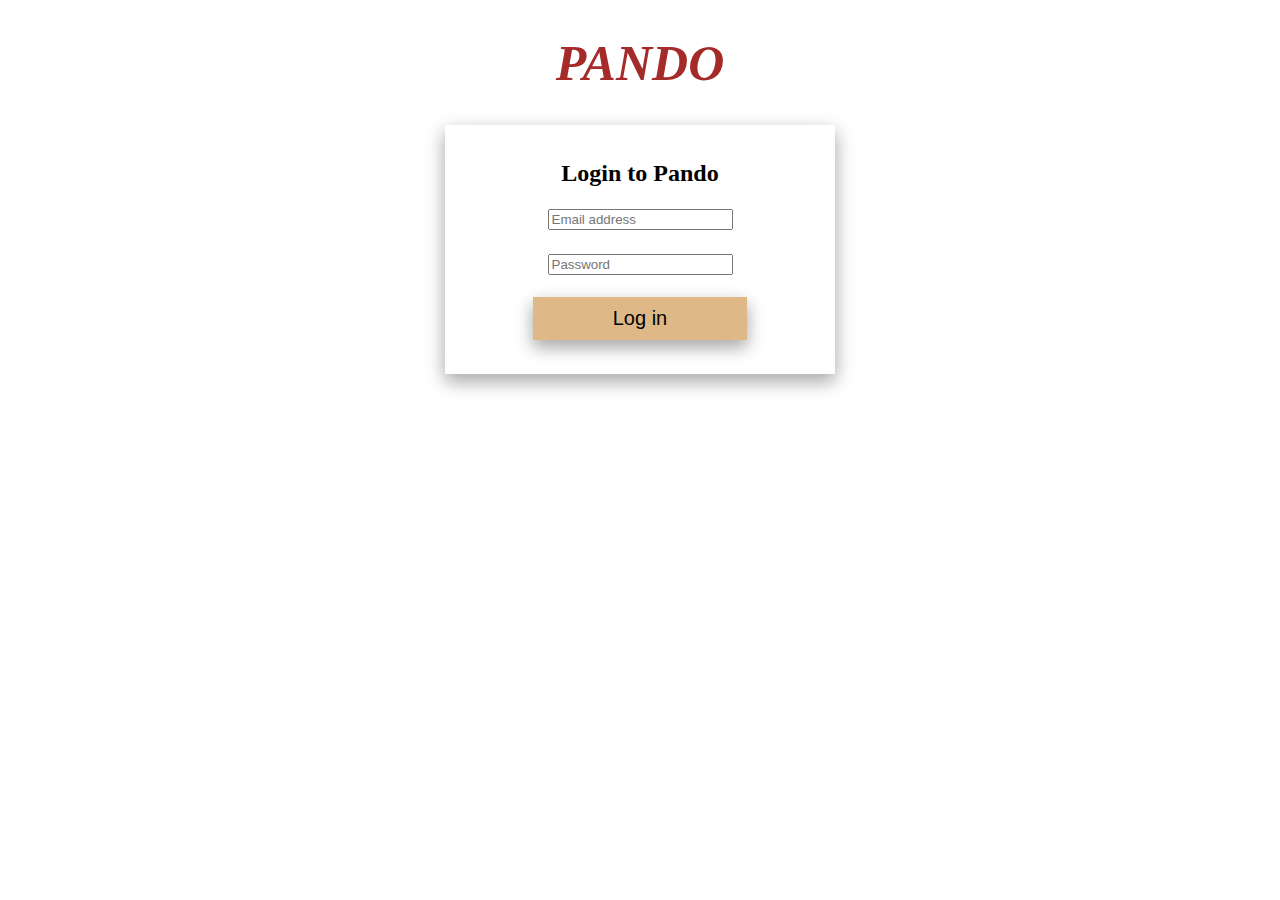
<file: Login.html>
<!DOCTYPE html>
<html>
    <head>
        <title>PANDA</title>
        <link rel="stylesheet" href="Login.css"/>
    </head>
    <body>
        <h1><I>PANDO</I></h1>
        <div id="tab">
        <h2>Login to Pando</h2>
        <h3><input type="text" placeholder="Email address"/><br><br>
        <input type="text" placeholder="Password"/><br><br>
        <button type ="submit" id="button">Log in</button></h3>
        </div>
    </body>
</html>
</file>
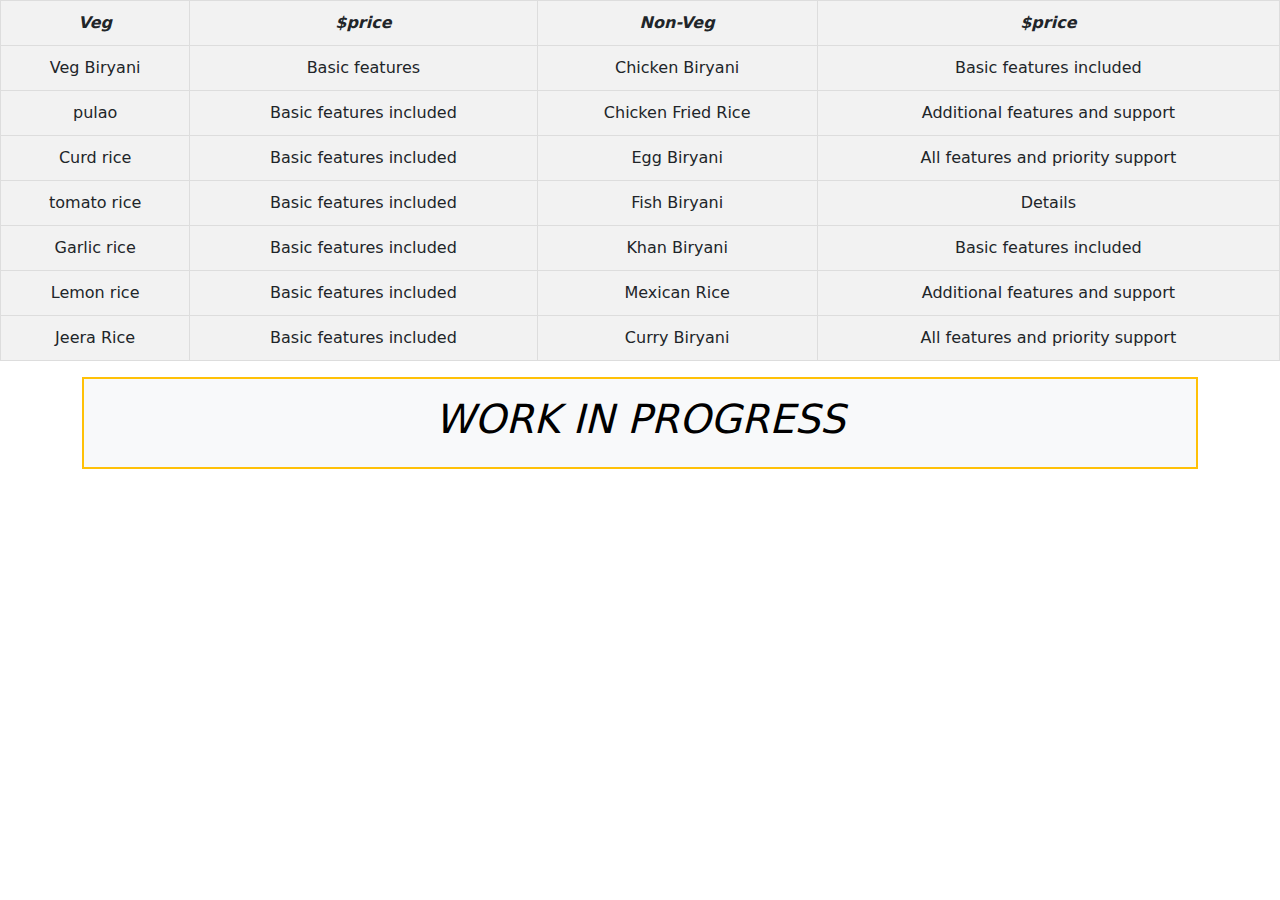
<file: menu.html>
<!DOCTYPE html>
<html lang="en">
<head>
  <title>Menu</title>
  <link rel="stylesheet" href="https://cdn.jsdelivr.net/npm/bootstrap@5.3.2/dist/css/bootstrap.min.css">
  <link rel="stylesheet" href="mstyles.css">
</head>
<body>
  <table>
    <tr>
        <th><I><B>Veg</B></I></th>
        <th><I>$price<B></B></th>
        <th><I><B>Non-Veg</B></th>
        <th><I><B>$price</B></th>
    </tr>
    <tr>
        <td>Veg Biryani</td>
        <td>Basic features </td>
        <td>Chicken Biryani </td>
        <td>Basic features included</td>
    </tr>
    <tr>
        <td>pulao</td>
        <td>Basic features included</td>
        <td>Chicken Fried Rice</td>
        <td>Additional features and support</td>
    </tr>
    <tr>
        <td>Curd rice</td>
        <td>Basic features included</td>
        <td>Egg Biryani</td>
        <td>All features and priority support</td>
    </tr>
      <tr>
          <td>tomato rice</td>
          <td>Basic features included</td>
          <td>Fish Biryani</td>
          <td>Details</td>
      </tr>
      <tr>
          <td>Garlic rice</td>
          <td>Basic features included</td>
          <td>Khan Biryani</td>
          <td>Basic features included</td>
      </tr>
      <tr>
          <td>Lemon rice</td>
          <td>Basic features included</td>
          <td>Mexican Rice</td>
          <td>Additional features and support</td>
      </tr>
      <tr>
          <td>Jeera Rice</td>
          <td>Basic features included</td>
          <td>Curry Biryani</td>
          <td>All features and priority support</td>
      </tr>
</table>
<div class="container">
  <div class="container bg-light mt-3 p-3 border border-2 border-warning text-black text-center">
    <h1><I>WORK IN PROGRESS</I></h1>
</body>
</html>
</file>
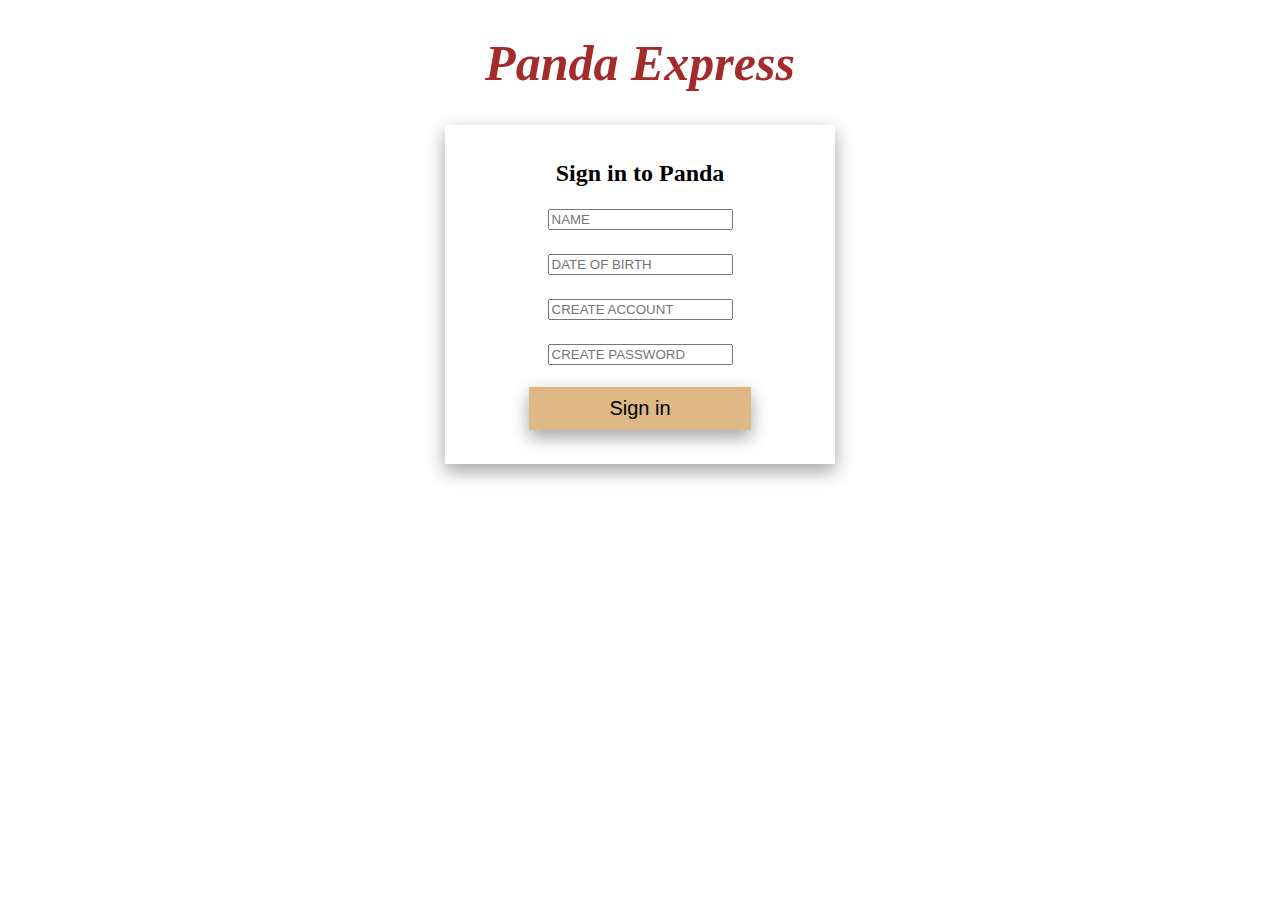
<file: Signup.html>
<!DOCTYPE html>
<html>
    <head>
        <title>PANDA</title>
        <link rel="stylesheet" href="Signup.css"/>
    </head>
    <body> 
        <h1><I>Panda Express</I></h1>
        <div id="tab">
        <h2>Sign in to Panda</h2>
        <h3>
        <input type="text" placeholder="NAME"/><br><br>
        <input type="text" placeholder="DATE OF BIRTH"/><br><br>
        <input type="text" placeholder="CREATE ACCOUNT"/><br><br>
        <input type="text" placeholder="CREATE PASSWORD"/><br><br>
        <button type ="submit" id="button">Sign in</button>
      </h3>
        </div>
    </body>
</html>
</file>
<file: Login.css>
h1{
  font-size: 50px;
  color:brown;
  text-align: center;
}
#tab{
  border: 1px transparent;
  width:360px;
  padding:15px;
  margin-left: auto;
  margin-right: auto;
  background-color: white;
  text-align: center;
  box-shadow: 0 8px 16px 0 rgba(0,0,0,0.2), 0 6px 20px 0 rgba(0,0,0,0.19);
}
#button {
  background-color: burlywood;
  border: none;
  color: black;
   padding: 10px 80px; /* first px is used to 4height 2nd is width */
  text-align: center;
  font-size: 20px;
  box-shadow: 0 8px 16px 0 rgba(0,0,0,0.2), 0 6px 20px 0 rgba(0,0,0,0.19);
}
body {
  background-image: url('https://png.pngtree.com/background/20230424/original/pngtree-panda-bear-painting-wallpaper-animal-picture-wallpapers-picture-image_2463069.jpg');
  background-size: cover;
}
</file>
<file: mstyles.css>
table {
  width: 100%;
}
th, td {
  padding: 10px;
  border: 1px solid #ddd;
  text-align: center;
  background-color: #f2f2f2;
}
body {
  background-image: url('https://png.pngtree.com/background/20230424/original/pngtree-panda-bear-painting-wallpaper-animal-picture-wallpapers-picture-image_2463069.jpg');
  background-size: cover;
}
</file>
<file: Signup.css>
h1{
  font-size: 50px;
  color:brown;
  text-align: center;
}
#tab{
  border: 1px transparent;
  width:360px;
  padding:15px;
  margin-left: auto;
  margin-right: auto;
  background-color: white;
  text-align: center;
  box-shadow: 0 8px 16px 0 rgba(0,0,0,0.2), 0 6px 20px 0 rgba(0,0,0,0.19);
}
#button {
  background-color: burlywood;
  border: none;
  color: black;
   padding: 10px 80px; /* first px is used to 4height 2nd is width */
  text-align: center;
  font-size: 20px;
  box-shadow: 0 8px 16px 0 rgba(0,0,0,0.2), 0 6px 20px 0 rgba(0,0,0,0.19);
}
body {
  background-image: url('https://png.pngtree.com/background/20230424/original/pngtree-panda-bear-painting-wallpaper-animal-picture-wallpapers-picture-image_2463069.jpg');
  background-size: cover;
}
</file>
